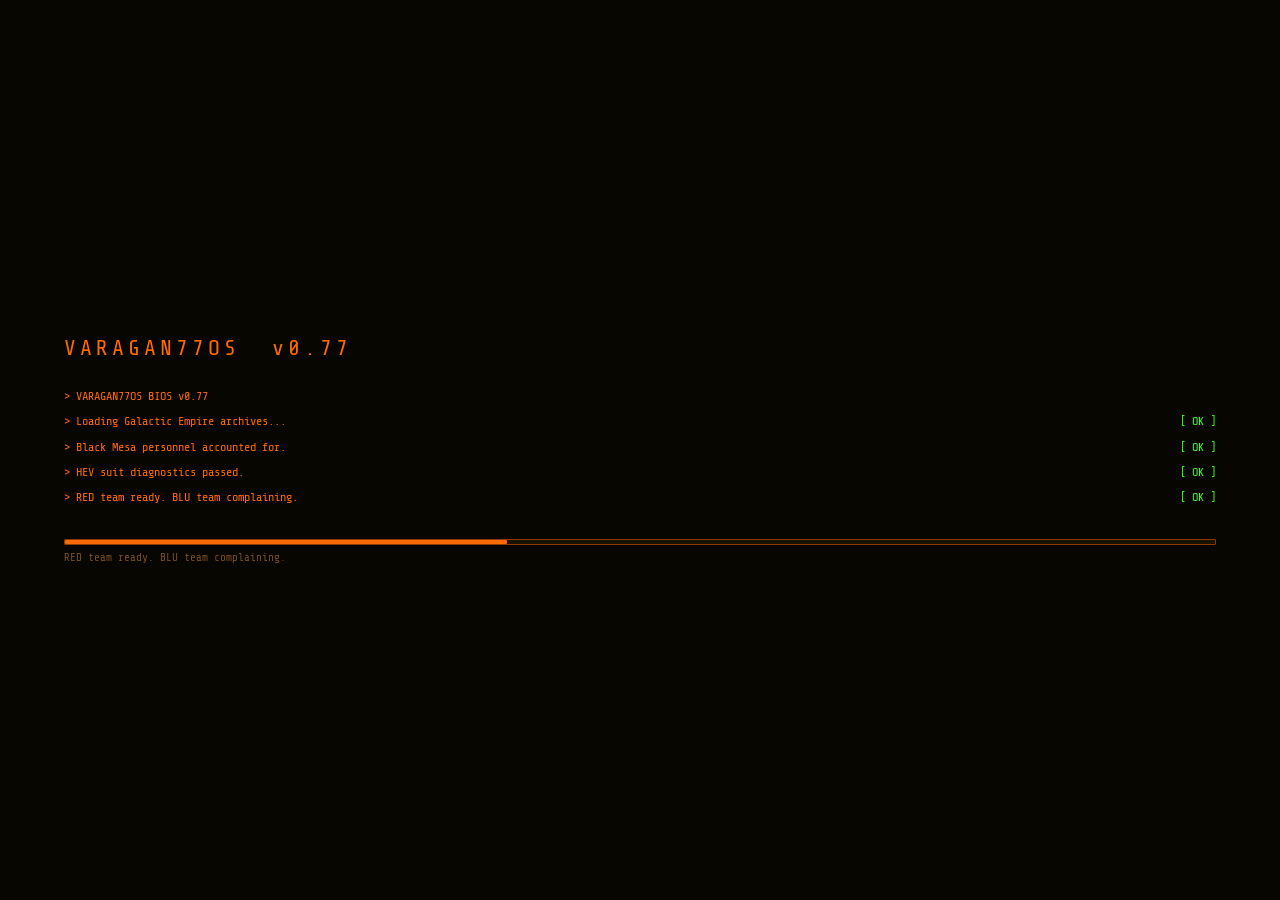
<file: index.html>
<!DOCTYPE html>
<html lang="en">
<head>
  <meta charset="utf-8">
  <meta name="viewport" content="width=device-width, initial-scale=1">
  <title>Varagan77-Portfolio</title>
  <link href="https://fonts.googleapis.com/css2?family=Share+Tech+Mono&display=swap" rel="stylesheet">
  <link
    href="https://fonts.googleapis.com/css2?family=Share+Tech+Mono&display=swap"
    rel="stylesheet"
  >

  <link rel="icon" type="image/svg+xml" href="favicon.png">
</head>
<body>

<!-- 
  ┌───────────────────────────────────────────────────────────────────────┐
  │ CONFIG                                                                │
  └───────────────────────────────────────────────────────────────────────┘
 -->
<script>
const CONFIG = {

/* 
  ┌─────────────────────────────────────────────────────────────────────────────┐
  │ ID                                                                          │
  └─────────────────────────────────────────────────────────────────────────────┘

*/
  name:         'Johannes Willem Kotze',
  alias:        'Varagan77',
  role:         'Student',
  location:     'South Africa',
  github:       'https://github.com/Varagan77',
  githubHandle: 'github.com/Varagan77',
  email:        'johanneswillemkkotze@gmail.com',        
  os_version:   'v0.77',

/* 
  ┌─────────────────────────────────────────────────────────────────────────────┐
  │   ABOUT                                                                     │
  └─────────────────────────────────────────────────────────────────────────────┘
 */
  about: {
    specialty:  'Backend, Systems & App Development',
    aesthetic:  'Retro Freak',
    philosophy: 'If it works, it works / A Fool admires Complexity, a Genuis admires Simplicity'
  },

/* 
  ┌─────────────────────────────────────────────────────────────────────────────┐
  │   SKILLS                                                                    │
  └─────────────────────────────────────────────────────────────────────────────┘
 */
  skills: {
    'BACKEND':         ['C#', 'C++', 'Lua', 'Pyhton', 'SQL'],
    'FRONTEND':        ['HTML', 'CSS', 'JavaScript'],
    'DEVOPS & TOOLS':  ['Git'],
    'SOFT SKILLS':     ['Enjoys Solving Difficult Bugs','Learns by Building','Mentor to others',],
  },

/* 
  ┌─────────────────────────────────────────────────────────────────────────────┐
  │   RESUME/CV                                                                 │
  └─────────────────────────────────────────────────────────────────────────────┘
 */
  resumeUrl: '',
  cvUrl:     '',   
  
/* 
  ┌────────────────────────────────────────────────────────────────────────────┐
  │   WEATHER                                                                  │
  │   weather: {                                                               │
  │     lat:      -26.2041,                                                    │
  │     lon:       28.0473,                                                    │
  │     timezone: 'Africa/Johannesburg',                                       │
  │     city:     'Bloemfontein, ZA',                                          │
  │   },                                                                       │
  │                                                                            │
  └────────────────────────────────────────────────────────────────────────────┘
 */
  
/* 
  ┌─────────────────────────────────────────────────────────────────────────┐
  │  COLOUR PALETTE                                                         │
  └─────────────────────────────────────────────────────────────────────────┘
 */
   colors: {
    accent:      '#ff6a00',          
    accentDim:   '#8a3800',          
    bg:          '#080600',         
    bg2:         '#100c00',        
    bg3:         '#181200',        
    bg4:         '#1f1800',         
    green:       '#39ff14',          
    textMuted:   '#7a5020',         
    winBg:       'rgba(10,7,0,0.97)',
  },

/* 
  ┌─────────────────────────────────────────────────────────────────────────────┐
  │   MATRIX                                                                    │
  └─────────────────────────────────────────────────────────────────────────────┘
 */
  matrix: {
    opacity:    0.20,    
    speed:      200,     
    fontSize:   13,      
    fadeAlpha:  0.014,  
    brightFreq: 0.95,   
    midFreq:    0.78,    
  },

/* 
  ┌─────────────────────────────────────────────────────────────────────────────┐
  │   DONUT                         ((o))                                         │
  └─────────────────────────────────────────────────────────────────────────────┘
 */
  donut: {
    cols:       88,       
    rows:       60,       
    fontSize:   '5px',
    lineHeight: '0.82em',
    opacity:    0.85,
    speedA:     0.005,    
    speedB:     0.0018,   
    chars:      '.:-=+#%@',
  },

/* 
  ┌─────────────────────────────────────────────────────────────────────────────┐
  │   TASKBAR                                                                   │
  └─────────────────────────────────────────────────────────────────────────────┘
 */
  taskbarHeight: '40px',

/* 
  ┌─────────────────────────────────────────────────────────────────────────────┐
  │   PANEL                                                                     │
  └─────────────────────────────────────────────────────────────────────────────┘
 */
  widgetWidth:   '162px',
  widgetFadeOut: 0.50,  

/* 
  ┌─────────────────────────────────────────────────────────────────────────────┐
  │   BOOTER TOOTER                                                             │
  └─────────────────────────────────────────────────────────────────────────────┘
 */
  bootLines: [
  { t: 'VARAGAN77OS BIOS v0.77',                              c: ''    },
  { t: 'Loading Galactic Empire archives...',                c: 'ok'   },
  { t: 'Black Mesa personnel accounted for.',                c: 'ok'   },
  { t: 'HEV suit diagnostics passed.',                       c: 'ok'   },
  { t: 'RED team ready. BLU team complaining.',              c: 'ok'   },
  { t: 'Questioning Mr Anderson',                            c: 'warn' },
  { t: 'Pawnee Parks Department still underfunded.',         c: 'warn' },
  { t: 'Brewing coffee... this may take a while.',           c: 'ok'   },
  { t: 'Calibrating copy-pasting module...',                 c: 'ok'   },
  { t: 'Loading GitHub issues I will definitely fix later.', c: 'warn' },
  { t: 'Initializing orange desktop environment.',           c: 'ok'   },
  { t: 'Spinning donut at nominal velocity.',                c: 'ok'   },
  { t: 'System ready. Welcome, Scroller.',                   c: ''     },
  ],

};
</script>


<style id="dvars"></style>

<style>
* { box-sizing: border-box; margin: 0; padding: 0; }
html, body { width: 100%; height: 100%; overflow: hidden; font-family: var(--font); background: var(--bg); }


#matrix { position: fixed; inset: 0; z-index: 0; pointer-events: none; }


#boot {
  position: fixed; inset: 0; z-index: 999;
  background: var(--bg);
  display: flex; flex-direction: column;
  justify-content: center; padding: 3rem 4rem;
}
#boot-title { color: var(--or); font-size: 22px; margin-bottom: 1.5rem; letter-spacing: 4px; }
#boot-log   { font-size: 12px; line-height: 2.1; max-height: 360px; overflow: hidden; }
.bl         { color: var(--or); opacity: 0; transition: opacity 0.08s; }
.bl.ok   .s { color: var(--green); }
.bl.warn .s { color: #ffaa00; }
.bl .s      { float: right; }
#boot-bar   { height: 6px; background: var(--bg3); border: 1px solid var(--or2); border-radius: 1px; margin-top: 1.8rem; }
#boot-fill  { height: 100%; width: 0; background: var(--or); transition: width 0.35s ease; border-radius: 1px; }
#boot-sub   { font-size: 11px; color: var(--dim); margin-top: 6px; }


#taskbar {
  position: fixed; bottom: 0; left: 0; right: 0;
  height: var(--bar-h); z-index: 500;
  background: rgba(6,4,0,0.98);
  border-top: 1px solid var(--or2);
  display: flex; align-items: center; padding: 0 12px; gap: 8px;
}
#tb-brand {
  font-size: 10px; color: var(--or2); letter-spacing: 0.5px;
  white-space: nowrap; flex-shrink: 0;
  padding-right: 12px; border-right: 1px solid var(--or2); margin-right: 4px;
}
#tb-brand a { color: var(--or2); text-decoration: none; }
#tb-brand a:hover { color: var(--or); }
#tb-open { display: flex; gap: 4px; flex: 1; overflow: hidden; }
.tb-item {
  background: var(--bg4); border: 1px solid var(--or2);
  color: var(--or); font-family: var(--font); font-size: 10px;
  padding: 3px 10px; cursor: pointer; height: 26px;
  white-space: nowrap; display: flex; align-items: center; flex-shrink: 0;
}
.tb-item:hover   { background: rgba(255,106,0,0.08); }
.tb-item.focused { background: rgba(255,106,0,0.14); border-color: var(--or); }
#tb-right { display: flex; align-items: center; gap: 10px; flex-shrink: 0; }
#tb-time  { font-size: 11px; color: var(--or2); }
#tb-date  { font-size: 9px;  color: var(--dim); }

#desktop {
  position: fixed; inset: 0; bottom: var(--bar-h);
  z-index: 1; overflow: hidden;
}


#donut-center {
  position: absolute; top: 50%; left: 50%;
  transform: translate(-50%, -50%);
  pointer-events: none; z-index: 2;
  display: inline-block;
}
#donut-pre {
  display: block;
  white-space: pre;
  letter-spacing: 0.14em;
  color: var(--or);
  opacity: var(--donut-op);
  font-size: var(--donut-fs);
  line-height: var(--donut-lh);
}

#donut-ctrl {
  position: absolute; bottom: 10px; left: 50%;
  transform: translateX(-50%); z-index: 10;
}
#donut-btn {
  background: rgba(6,4,0,0.75); border: 1px solid var(--or2);
  color: var(--or2); font-family: var(--font); font-size: 10px;
  padding: 3px 14px; cursor: pointer; letter-spacing: 1px;
  pointer-events: all; transition: color 0.2s, border-color 0.2s;
}
#donut-btn:hover { border-color: var(--or); color: var(--or); }


#username-banner {
  position: absolute; top: 18px; left: 50%; transform: translateX(-50%);
  z-index: 10; pointer-events: none; white-space: nowrap;
  font-size: 22px; letter-spacing: 8px; text-transform: uppercase;
  color: var(--or);
  text-shadow: 0 0 8px var(--or), 0 0 24px var(--or), 0 0 48px #ff3300;
  animation: banner-glow 2.4s ease-in-out infinite alternate, banner-glitch 6s steps(1) infinite;
}
@keyframes banner-glow {
  from { text-shadow: 0 0 6px var(--or), 0 0 18px var(--or), 0 0 36px #ff3300; opacity: 0.85; }
  to   { text-shadow: 0 0 14px var(--or), 0 0 40px var(--or), 0 0 80px #ff6a00; opacity: 1; }
}
@keyframes banner-glitch {
  0%,90%          { transform: translateX(-50%) skewX(0deg); clip-path: none; }
  91%             { transform: translateX(calc(-50% + 3px)) skewX(-2deg); clip-path: inset(10% 0 80% 0); }
  92%             { transform: translateX(calc(-50% - 3px)) skewX(2deg);  clip-path: inset(60% 0 10% 0); }
  93%             { transform: translateX(-50%) skewX(0deg); clip-path: none; }
  96%             { transform: translateX(calc(-50% + 2px)); clip-path: inset(30% 0 50% 0); color: #fff; }
  97%             { transform: translateX(-50%); clip-path: none; color: var(--or); }
}


#icons {
  position: absolute; top: 16px; left: 16px;
  display: flex; flex-direction: column; gap: 4px; z-index: 5;
}
.icon {
  display: flex; flex-direction: column; align-items: center;
  gap: 5px; cursor: pointer; padding: 8px 10px;
  border: 1px solid transparent; width: 82px; user-select: none;
  transition: border-color 0.15s, background 0.15s;
}
.icon:hover  { border-color: var(--or); background: rgba(255,106,0,0.07); }
.icon:active { background: rgba(255,106,0,0.14); }
.icon .ico   { font-size: 26px; line-height: 1; }
.icon .lbl   { font-size: 9px; color: #ffe8cc; text-align: center; text-shadow: 0 0 8px #000; word-break: break-word; }



   .ico  {                                                                                                             
     width: 26px;                                                                                                     
     height: 26px;                                                                                                    
     margin: 0 auto;                                                                                                  
     background-color: var(--or);                                                                                     
     -webkit-mask-image: var(--icon-url);                                                                             
     mask-image: var(--icon-url);                                                                                     
    -webkit-mask-size: contain;                                                                                      
     mask-size: contain;                                                                                              
     -webkit-mask-repeat: no-repeat;                                                                                  
     mask-repeat: no-repeat;                                                                                          
     -webkit-mask-position: center;                                                                                   
     mask-position: center;                                                                                           
     image-rendering: pixelated;                                                                                      
   }  

   .icon:hover .ico { background-color: var(--green, #39ff14); }                                                      
                                                                                                                      
 




#widgets {
  position: absolute; top: 16px; right: 16px;
  display: flex; flex-direction: column; gap: 12px;
  z-index: 5; width: var(--widget-w);
  opacity: var(--widget-fade);
  transition: opacity 0.45s ease;
}
#widgets:hover { opacity: 1; }
.widget {
  background: rgba(8,5,0,0.92); border: 1px solid var(--or2); padding: 10px 12px;
}
.widget-title {
  font-size: 9px; color: var(--dim); letter-spacing: 2px;
  margin-bottom: 8px; border-bottom: 1px solid var(--bg3); padding-bottom: 4px;
}
#clock-canvas { display: block; margin: 0 auto; }
#weather-main { text-align: center; }
#w-loading    { font-size: 10px; color: var(--dim); }
#w-icon       { font-size: 22px; margin-bottom: 4px; }
#w-temp       { font-size: 28px; color: var(--or); line-height: 1; }
#w-unit       { font-size: 11px; color: var(--dim); }
#w-hi-lo      { font-size: 9px;  color: var(--dim); margin-top: 6px; }
#w-city       { font-size: 9px;  color: var(--or2); margin-top: 2px; }
#sysinfo      { font-size: 10px; color: var(--dim); line-height: 1.9; }

.weather-ico {
  width: 32px;
  height: 32px;
  margin: 0 auto 4px;

  background-color: var(--or);

  -webkit-mask-image: var(--icon-url);
  mask-image: var(--icon-url);

  -webkit-mask-size: contain;
  mask-size: contain;

  -webkit-mask-repeat: no-repeat;
  mask-repeat: no-repeat;

  -webkit-mask-position: center;
  mask-position: center;

  image-rendering: pixelated;
}


.win {
  position: absolute; display: none;
  background: var(--win-bg); border: 1px solid var(--or2);
  z-index: 100; min-width: 320px;
}
.win.show    { display: block; }
.win.focused { border-color: var(--or); }
.win-bar {
  background: var(--or); color: var(--bg);
  padding: 0 0 0 10px; display: flex; align-items: center;
  height: 26px; cursor: move; user-select: none;
  font-size: 11px; font-weight: bold; letter-spacing: 0.5px; font-family: var(--font);
}
.win-bar-btns { margin-left: auto; display: flex; height: 100%; }
.wbtn {
  width: 26px; height: 26px; border: none;
  background: transparent; color: var(--bg);
  font-size: 13px; cursor: pointer; font-family: var(--font);
  display: flex; align-items: center; justify-content: center;
}
.wbtn:hover       { background: rgba(0,0,0,0.2); }
.wbtn.close:hover { background: #c0392b; color: #fff; }
.win-body {
  padding: 14px; font-size: 11px; color: var(--or);
  max-height: 420px; overflow-y: auto; line-height: 1.85;
}
.win-body::-webkit-scrollbar       { width: 5px; }
.win-body::-webkit-scrollbar-track { background: var(--bg2); }
.win-body::-webkit-scrollbar-thumb { background: var(--or2); }


.prompt    { color: var(--green); }
.dim-t     { color: var(--dim); }
.w-section { color: var(--green); font-size: 10px; letter-spacing: 1px; margin: 10px 0 4px; }
.kv        { display: flex; gap: 8px; }
.kv .k     { color: var(--dim); min-width: 82px; }
.kv .v     { color: var(--or); }
.tag {
  display: inline-block; border: 1px solid var(--or2);
  color: var(--dim); font-size: 9px; padding: 1px 7px; margin: 2px 2px 2px 0;
}
.project-card {
  border: 1px solid var(--bg4); padding: 8px 10px; margin-bottom: 7px;
  cursor: pointer; transition: border-color 0.15s, background 0.15s;
}
.project-card:hover { border-color: var(--or); background: rgba(255,106,0,0.05); }
.project-card .pn { color: var(--or); font-size: 11px; }
.project-card .pd { color: var(--dim); font-size: 10px; margin-top: 2px; }
.project-card .pm { font-size: 9px; color: #5a3510; margin-top: 4px; }
a.ol { color: var(--or); text-decoration: none; border-bottom: 1px solid var(--or2); }
a.ol:hover { color: #fff; border-bottom-color: var(--or); }
.ldot::after { content: '...'; animation: ld 1.2s infinite steps(1); }
@keyframes ld { 0%{content:'.'} 33%{content:'..'} 66%{content:'...'} }
.resize-br {
  position: absolute; bottom: 0; right: 0; width: 14px; height: 14px;
  cursor: se-resize; border-right: 2px solid var(--or2); border-bottom: 2px solid var(--or2);
}
.before-after {
  position: relative;
  width: 270px;
  height: 270px;
  margin: 0 auto 14px;
  overflow: hidden;
  border: 1px solid var(--or2);
  border-radius: 50%;
}

.ba-after,
.ba-before img {
  position: absolute;
  inset: 0;
  width: 100%;
  height: 100%;
  object-fit: cover;
}

.ba-before {
  position: absolute;
  inset: 0;
  width: 50%;
  overflow: hidden;
}

.ba-before img {
  width: 270px;
  max-width: none;
}

.ba-slider {
  position: absolute;
  inset: 0;
  width: 100%;
  height: 100%;
  margin: 0;
  opacity: 0;
  cursor: ew-resize;
  z-index: 5;
}

.ba-line {
  position: absolute;
  top: 0;
  bottom: 0;
  left: 50%;
  width: 2px;
  background: var(--or);
  box-shadow: 0 0 8px var(--or);
  pointer-events: none;
  z-index: 4;
}
</style>


<canvas id="matrix"></canvas>


<div id="boot">
  <div id="boot-title">VARAGAN77OS &nbsp;<span id="boot-ver"></span></div>
  <div id="boot-log"></div>
  <div id="boot-bar"><div id="boot-fill"></div></div>
  <div id="boot-sub">Initialising...</div>
</div>


<div id="desktop" style="display:none;">


  <div id="username-banner"><span id="username-text"></span></div>


  <div id="donut-center">
    <pre id="donut-pre"></pre>
  </div>
  <div id="donut-ctrl">
    <button id="donut-btn">⏸ PAUSE</button>
  </div>

  
  <div id="icons">
  <div class="icon" onclick="openWin('w-about')">
    <div class="ico" style="--icon-url: url('https://unpkg.com/pixelarticons@latest/svg/user.svg')"></div>
    <div class="lbl">about.exe</div>
  </div>
  <div class="icon" onclick="openWin('w-projects'); loadProjects()">
    <div class="ico" style="--icon-url: url('https://unpkg.com/pixelarticons@latest/svg/folder.svg')"></div>
    <div class="lbl">projects.exe</div>
  </div>
  <div class="icon" onclick="openWin('w-skills')">
    <div class="ico" style="--icon-url: url('https://unpkg.com/pixelarticons@latest/svg/sword.svg')"></div>
    <div class="lbl">skills.exe</div>
  </div>
  <div class="icon" onclick="openWin('w-resume')">
    <div class="ico" style="--icon-url: url('https://unpkg.com/pixelarticons@latest/svg/file.svg')"></div>
    <div class="lbl">resume.exe</div>
  </div>
  <div class="icon" onclick="openWin('w-contact')">
    <div class="ico" style="--icon-url: url('https://unpkg.com/pixelarticons@latest/svg/rss.svg')"></div>
    <div class="lbl">contact.exe</div>
  </div>
</div>

  

  <div id="widgets">
    <div class="widget">
      <div class="widget-title">SYS_CLOCK</div>
      <canvas id="clock-canvas" width="138" height="138"></canvas>
    </div>
    <div class="widget">
      <div class="widget-title">WEATHER</div>
      <div id="weather-main">
        <div id="w-loading" class="ldot">Fetching</div>
      </div>
    </div>
    <div class="widget">
      <div class="widget-title">SYS_INFO</div>
      <div id="sysinfo">
        THEME:&nbsp;&nbsp;ORANGE_WM 2.1<br>
        UP:&nbsp;&nbsp;<span id="si-up">00:00:00</span>
      </div>
    </div>
  </div>

  <div class="win" id="w-about" style="top:60px;left:110px;width:380px;">
    <div class="win-bar" onmousedown="dragStart(event,'w-about')">
      <span>about.exe</span>
      <div class="win-bar-btns">
        <button class="wbtn" onclick="minimiseWin('w-about')">─</button>
        <button class="wbtn close" onclick="closeWin('w-about')">✕</button>
      </div>
    </div>
    <div class="win-body" id="wb-about"></div>
    <div class="resize-br" onmousedown="resizeStart(event,'w-about')"></div>
  </div>


  <div class="win" id="w-projects" style="top:50px;left:200px;width:440px;">
    <div class="win-bar" onmousedown="dragStart(event,'w-projects')">
      <span>live_projects.exe</span>
      <div class="win-bar-btns">
        <button class="wbtn" onclick="minimiseWin('w-projects')">─</button>
        <button class="wbtn close" onclick="closeWin('w-projects')">✕</button>
      </div>
    </div>
    <div class="win-body">
      <div><span class="prompt">C:\<span class="j-alias"></span>&gt;</span> projects.exe --fetch-github</div><br>
      <div id="projects-content"><span class="ldot">Connecting to GitHub</span></div>
    </div>
    <div class="resize-br" onmousedown="resizeStart(event,'w-projects')"></div>
  </div>

 
  <div class="win" id="w-skills" style="top:80px;left:160px;width:360px;">
    <div class="win-bar" onmousedown="dragStart(event,'w-skills')">
      <span>skills.exe</span>
      <div class="win-bar-btns">
        <button class="wbtn" onclick="minimiseWin('w-skills')">─</button>
        <button class="wbtn close" onclick="closeWin('w-skills')">✕</button>
      </div>
    </div>
    <div class="win-body" id="wb-skills"></div>
    <div class="resize-br" onmousedown="resizeStart(event,'w-skills')"></div>
  </div>

  
  <div class="win" id="w-resume" style="top:70px;left:180px;width:400px;">
    <div class="win-bar" onmousedown="dragStart(event,'w-resume')">
      <span>resume.exe</span>
      <div class="win-bar-btns">
        <button class="wbtn" onclick="minimiseWin('w-resume')">─</button>
        <button class="wbtn close" onclick="closeWin('w-resume')">✕</button>
      </div>
    </div>
    <div class="win-body" id="wb-resume"></div>
    <div class="resize-br" onmousedown="resizeStart(event,'w-resume')"></div>
  </div>

  
  <div class="win" id="w-contact" style="top:90px;left:170px;width:360px;">
    <div class="win-bar" onmousedown="dragStart(event,'w-contact')">
      <span>contact.exe</span>
      <div class="win-bar-btns">
        <button class="wbtn" onclick="minimiseWin('w-contact')">─</button>
        <button class="wbtn close" onclick="closeWin('w-contact')">✕</button>
      </div>
    </div>
    <div class="win-body" id="wb-contact"></div>
    <div class="resize-br" onmousedown="resizeStart(event,'w-contact')"></div>
  </div>

</div>


<div id="taskbar">
  <div id="tb-brand">
    created by <a id="tb-ghlink" href="" target="_blank"></a>All Rights Reserved.
  </div>
  <div id="tb-open"></div>
  <div id="tb-right">
    <div>
      <div id="tb-time">--:--:--</div>
      <div id="tb-date"></div>
    </div>
  </div>
</div>


<script>

(function init() {
  const c = CONFIG.colors;
  document.getElementById('dvars').textContent = `
    :root {
      --or:         ${c.accent};
      --or2:        ${c.accentDim};
      --bg:         ${c.bg};
      --bg2:        ${c.bg2};
      --bg3:        ${c.bg3};
      --bg4:        ${c.bg4};
      --green:      ${c.green};
      --dim:        ${c.textMuted};
      --win-bg:     ${c.winBg};
      --bar-h:      ${CONFIG.taskbarHeight};
      --widget-w:   ${CONFIG.widgetWidth};
      --widget-fade:${CONFIG.widgetFadeOut};
      --donut-fs:   ${CONFIG.donut.fontSize};
      --donut-lh:   ${CONFIG.donut.lineHeight};
      --donut-op:   ${CONFIG.donut.opacity};
      --font: 'Share Tech Mono','Courier New',monospace;
    }
  `;

  document.querySelectorAll('.j-alias').forEach(el => el.textContent = CONFIG.alias);
  document.getElementById('boot-ver').textContent = CONFIG.os_version;
  document.getElementById('username-text').textContent = CONFIG.alias;
  document.getElementById('tb-ghlink').href        = CONFIG.github;
  document.getElementById('tb-ghlink').textContent = CONFIG.githubHandle;


  buildAbout(); buildSkills(); buildResume(); buildContact();setupBeforeAfter();
})();


function buildAbout() {
  const a = CONFIG.about;
  document.getElementById('wb-about').innerHTML = `
    <div><span class="prompt">C:\\${CONFIG.alias}&gt;</span> about.exe</div><br>
    
    <div class="before-after">
  <img src="b4.jpeg" alt="Before" class="ba-after">

  <div class="ba-before">
    <img src="after.jpeg" alt="After">
  </div>

  <input
    type="range"
    min="0"
    max="100"
    value="50"
    class="ba-slider"
    aria-label="Before and after comparison"
  >

  <div class="ba-line"></div>
</div>


    <div class="kv"><span class="k">name:</span><span class="v">${CONFIG.name}</span></div>
    <div class="kv"><span class="k">alias:</span><span class="v">${CONFIG.alias}</span></div>
    <div class="kv"><span class="k">role:</span><span class="v">${CONFIG.role}</span></div>
    <div class="kv"><span class="k">location:</span><span class="v">${CONFIG.location}</span></div>
    <br>
    <div class="w-section">&gt; SYSTEM.INFO</div>
    <div class="kv"><span class="k">specialty:</span><span class="v">${a.specialty}</span></div>
    <div class="kv"><span class="k">aesthetic:</span><span class="v">${a.aesthetic}</span></div>
    <div class="kv"><span class="k">philosophy:</span><span class="v">${a.philosophy}</span></div>
    <br>
    <div class="w-section">&gt; LINKS</div>
    <div>&rarr; <a class="ol" href="${CONFIG.github}" target="_blank">${CONFIG.githubHandle}</a></div>
    <br>
    <div class="dim-t">[process exited with code 0]</div>




    
  `;
}

function setupBeforeAfter() {
  const slider = document.querySelector('.ba-slider');
  const before = document.querySelector('.ba-before');
  const line   = document.querySelector('.ba-line');

  if (!slider || !before || !line) return;

  function updateSlider() {
    const value = slider.value;

    before.style.width = `${value}%`;
    line.style.left = `${value}%`;
  }

  slider.addEventListener('input', updateSlider);

  // Set initial position
  updateSlider();
}

function buildSkills() {
  let html = `<div><span class="prompt">C:\\${CONFIG.alias}&gt;</span> skills.exe --list</div><br>`;
  for (const [sec, tags] of Object.entries(CONFIG.skills)) {
    html += `<div class="w-section">&gt; ${sec}</div>`;
    html += tags.map(t => `<span class="tag">${t}</span>`).join('');
    html += '<br>';
  }
  html += `<br><div class="dim-t">[LOAD FROM Ego.db]</div>`;
  document.getElementById('wb-skills').innerHTML = html;
}

function buildResume() {
  function card(url, filename, desc) {
    return url
      ? `<div class="project-card" onclick="window.open('${url}','_blank')">
           <div class="pn">📄 ${filename}</div>
           <div class="pd">${desc}</div>
           <div class="pm">&rarr; click to download</div>
         </div>`
      : `<div class="project-card" style="cursor:default;opacity:0.5;">
           <div class="pn" style="color:var(--dim)">📄 ${filename}</div>
           <div class="pd">Set CONFIG.resumeUrl / CONFIG.cvUrl to enable</div>
         </div>`;
  }
  document.getElementById('wb-resume').innerHTML = `
    <div><span class="prompt">C:\\${CONFIG.alias}&gt;</span> resume.exe</div><br>
    <div class="w-section">&gt; DOCUMENTS</div>
    ${card(CONFIG.resumeUrl, `Resume_${CONFIG.alias}.pdf`, '1-page resume — ATS keyword optimised')}
    ${card(CONFIG.cvUrl,     `CV_${CONFIG.alias}.pdf`,     'Full CV — projects, contributions & detail')}
    <div class="w-section">&gt; ATS.NOTE</div>
    <div class="dim-t"></div>
    <div class="dim-t"></div>
  `;
}

function buildContact() {
  document.getElementById('wb-contact').innerHTML = `
    <div><span class="prompt">C:\\${CONFIG.alias}&gt;</span> contact.exe</div><br>
    <div class="kv"><span class="k">GitHub:</span><span class="v"><a class="ol" href="${CONFIG.github}" target="_blank">${CONFIG.githubHandle}</a></span></div>
    <div class="kv"><span class="k">Email:</span><span class="v"><a class="ol" href="mailto:${CONFIG.email}">${CONFIG.email}</a></span></div>
    <br>
    <div class="dim-t">Available for backend roles &amp; collabs.</div>
    <div class="dim-t">Response time: &lt; 24h</div>
  `;
}


async function runBoot() {
  const log  = document.getElementById('boot-log');
  const fill = document.getElementById('boot-fill');
  const sub  = document.getElementById('boot-sub');
  for (let i = 0; i < CONFIG.bootLines.length; i++) {
    const {t, c} = CONFIG.bootLines[i];
    const d = document.createElement('div');
    d.className = 'bl ' + c;
    const badge = c === 'ok' ? '[  OK  ]' : c === 'warn' ? '[ WARN ]' : '';
    d.innerHTML = `&gt; ${t}${badge ? `<span class="s">${badge}</span>` : ''}`;
    log.appendChild(d);
    requestAnimationFrame(() => d.style.opacity = '1');
    fill.style.width = ((i + 1) / CONFIG.bootLines.length * 100) + '%';
    sub.textContent = t;
    await sleep(155 + Math.random() * 125);
  }
  await sleep(500);
  document.getElementById('boot').style.display = 'none';
  document.getElementById('desktop').style.display = 'block';
  startAll();
}
const sleep = ms => new Promise(r => setTimeout(r, ms));


function startMatrix() {
  const canvas = document.getElementById('matrix');
  const ctx    = canvas.getContext('2d');
  const cfg    = CONFIG.matrix;
  canvas.style.opacity = cfg.opacity;

  function resize() { canvas.width = window.innerWidth; canvas.height = window.innerHeight; }
  resize();
  window.addEventListener('resize', resize);

  const colW = cfg.fontSize + 2;
  let drops  = [];
  const initDrops = () => {
    drops = Array.from({ length: Math.floor(canvas.width / colW) }, () => Math.random() * -60);
  };
  initDrops();
  window.addEventListener('resize', initDrops);

  const chars = 'アイウエオカキクケコサシスセソタチツテトナニヌネノABCDEFGHIJKLMNOPQRSTUVWXYZ0123456789';

  setInterval(() => {
    ctx.fillStyle = `rgba(8,6,0,${cfg.fadeAlpha})`;
    ctx.fillRect(0, 0, canvas.width, canvas.height);
    ctx.font = `${cfg.fontSize}px monospace`;
    for (let i = 0; i < drops.length; i++) {
      const r = Math.random();
      ctx.fillStyle = r > cfg.brightFreq ? '#ffffff'
                    : r > cfg.midFreq    ? '#ff8c00'
                    :                      CONFIG.colors.accent;
      ctx.fillText(chars[Math.floor(Math.random() * chars.length)], i * colW, drops[i] * cfg.fontSize);
      if (drops[i] * cfg.fontSize > canvas.height && Math.random() > 0.975) drops[i] = 0;
      drops[i]++;
    }
  }, cfg.speed);
}


function drawClock() {
  const c = document.getElementById('clock-canvas');
  const ctx = c.getContext('2d');
  const W = c.width, H = c.height, cx = W/2, cy = H/2, r = W/2 - 8;
  const now = new Date();
  const hr = now.getHours() % 12, mn = now.getMinutes(), sc = now.getSeconds();

  ctx.clearRect(0, 0, W, H);
  
  ctx.beginPath(); ctx.arc(cx, cy, r, 0, Math.PI*2);
  ctx.fillStyle = 'rgba(10,7,0,0.96)'; ctx.fill();
  ctx.strokeStyle = CONFIG.colors.accentDim; ctx.lineWidth = 1.5; ctx.stroke();
  
  for (let i = 0; i < 12; i++) {
    const a = (i/12)*Math.PI*2, major = i%3===0;
    ctx.beginPath();
    ctx.moveTo(cx+Math.cos(a)*(major ? r-14 : r-8), cy+Math.sin(a)*(major ? r-14 : r-8));
    ctx.lineTo(cx+Math.cos(a)*(r-3), cy+Math.sin(a)*(r-3));
    ctx.strokeStyle = major ? CONFIG.colors.accent : '#3a1800';
    ctx.lineWidth = major ? 2 : 1; ctx.stroke();
  }
  
  const hand = (angle, len, w, col) => {
    ctx.beginPath(); ctx.moveTo(cx, cy);
    ctx.lineTo(cx+Math.cos(angle)*len, cy+Math.sin(angle)*len);
    ctx.strokeStyle = col; ctx.lineWidth = w; ctx.lineCap = 'round'; ctx.stroke();
  };
  hand(((hr+mn/60)/12)*Math.PI*2-Math.PI/2, r*0.52, 2.5, CONFIG.colors.accent);
  hand(((mn+sc/60)/60)*Math.PI*2-Math.PI/2, r*0.72, 1.8, '#ff8c00');
  hand((sc/60)*Math.PI*2-Math.PI/2,         r*0.83, 1,   CONFIG.colors.green);
  ctx.beginPath(); ctx.arc(cx, cy, 4, 0, Math.PI*2);
  ctx.fillStyle = CONFIG.colors.accent; ctx.fill();
}


const bootTime = Date.now();
function startClock() {
  const tick = () => {
    const now = new Date();
    document.getElementById('tb-time').textContent = now.toLocaleTimeString('en-GB');
    document.getElementById('tb-date').textContent = now.toLocaleDateString('en-GB', {weekday:'short',day:'2-digit',month:'short'});
    const up = Math.floor((Date.now()-bootTime)/1000);
    const p  = n => String(n).padStart(2,'0');
    document.getElementById('si-up').textContent = `${p(Math.floor(up/3600))}:${p(Math.floor((up%3600)/60))}:${p(up%60)}`;
    drawClock();
  };
  tick(); setInterval(tick, 1000);
}

const WX_ICON_BASE = 'https://unpkg.com/pixelarticons@latest/svg/';
const WX_ICONS = {
  '0':  'sun.svg',
  '1':  'cloud-sun.svg',
  '2':  'cloud-sun.svg',
  '3':  'cloud.svg',
  '45': 'cloud.svg',
  '48': 'cloud.svg',
  '51': 'rain-2.svg',
  '61': 'rain-2.svg',
  '71': 'rain-2.svg',
  '80': 'rain-2.svg',
  '95': 'cloud-thunder-rain.svg',
  '99': 'cloud-thunder-rain.svg'
};

async function resolveLocation() {
  if (navigator.geolocation) {
    try {
      const pos = await new Promise((resolve, reject) => {
        navigator.geolocation.getCurrentPosition(resolve, reject, {
          timeout: 5000,
          maximumAge: 600000
        });
      });
      return {
        real: true,
        lat: pos.coords.latitude,
        lon: pos.coords.longitude,
        timezone: Intl.DateTimeFormat().resolvedOptions().timeZone,
      };
    } catch (e) {
      return { real: false };
    }
  }
  return { real: false };
}

async function reverseGeocode(lat, lon) {
  try {
    const res = await fetch(`https://nominatim.openstreetmap.org/reverse?lat=${lat}&lon=${lon}&format=json`);
    const d = await res.json();
    return d.address.city || d.address.town || d.address.village || 'Your location';
  } catch (e) {
    return 'Your location';
  }
}

async function loadWeather() {
  const loc = await resolveLocation();

  if (!loc.real) {
    const fake = getCosmicFallbackWeather();
    document.getElementById('weather-main').innerHTML = `
      <div id="w-icon">${fake.icon}</div>
      <div id="w-temp">${fake.temp}<span id="w-unit">°C</span></div>
      <div id="w-hi-lo">H:${fake.hi}° / L:${fake.lo}°</div>
      <div id="w-city">${fake.city}</div>
    `;
    return;
  }

  const city = await reverseGeocode(loc.lat, loc.lon);
  try {
    const res = await fetch(`https://api.open-meteo.com/v1/forecast?latitude=${loc.lat}&longitude=${loc.lon}&current=temperature_2m,weathercode&daily=temperature_2m_max,temperature_2m_min&timezone=${loc.timezone}&forecast_days=1`);
    const d = await res.json();
    const temp = Math.round(d.current.temperature_2m);
    const code = String(d.current.weathercode);
    const hi = Math.round(d.daily.temperature_2m_max[0]);
    const lo = Math.round(d.daily.temperature_2m_min[0]);
    document.getElementById('weather-main').innerHTML = `
     <div id="w-icon">
    <div
      class="weather-ico"
      style="--icon-url: url('${WX_ICON_BASE}${WX_ICONS[code] || 'cloud.svg'}')">
    </div>
  </div>
  <div id="w-temp">${temp}<span id="w-unit">°C</span></div>
  <div id="w-hi-lo">H:${hi}° / L:${lo}°</div>
  <div id="w-city">${city}</div>
    `;
  } catch(e) {
    const fake = getCosmicFallbackWeather();
    document.getElementById('weather-main').innerHTML = `
      <div id="w-icon">${fake.icon}</div>
      <div id="w-temp">${fake.temp}<span id="w-unit">°C</span></div>
      <div id="w-hi-lo">H:${fake.hi}° / L:${fake.lo}°</div>
      <div id="w-city">${fake.city}</div>
    `;
  }
}

const COSMIC_FALLBACK_PLANETS = [
  { name: 'Kepler-442b', tempRange: [-40, 15] },
  { name: 'Proxima Centauri b', tempRange: [-90, 30] },
  { name: 'TRAPPIST-1e', tempRange: [-60, 20] },
  { name: 'Gliese 581g', tempRange: [-30, 40] },
  { name: 'HD 40307g', tempRange: [-70, 10] },
  { name: 'Mars', tempRange: [-125, -20] },
  { name: 'Titan', tempRange: [-180, -170] },
  { name: 'Kepler-186f', tempRange: [-85, 5] },
];

function randomBetween(min, max) {
  return Math.random() * (max - min) + min;
}

function getCosmicFallbackWeather() {
  const planet = COSMIC_FALLBACK_PLANETS[Math.floor(Math.random() * COSMIC_FALLBACK_PLANETS.length)];
  const lat = randomBetween(-90, 90);
  const lon = randomBetween(-180, 180);
  const temp = Math.round(randomBetween(planet.tempRange[0], planet.tempRange[1]));
  const hi = temp + Math.round(randomBetween(1, 5));
  const lo = temp - Math.round(randomBetween(1, 5));
  const icons = ['☀️','🌤','⛅','☁️','🌫','🌦','🌧','🌨','⛈','🌌','☄️'];
  const icon = icons[Math.floor(Math.random() * icons.length)];
  return {
    city: `${planet.name} (${lat.toFixed(2)}°, ${lon.toFixed(2)}°)`,
    icon, temp, hi, lo
  };
}

(function setupDonut() {
  const cfg = CONFIG.donut;
  const R1=1, R2=2, K2=5, SW=cfg.cols, SH=cfg.rows;
  const K1  = SW*K2*2/(8*(R1+R2));  
  const CHR = cfg.chars;
  let dA=1.57, dB=0, playing=true, raf;

  function renderDonut(A, B) {
    const ca=Math.cos(A),sa=Math.sin(A),cb=Math.cos(B),sb=Math.sin(B);
    const out=new Array(SW*SH).fill(' ');
    const zb =new Array(SW*SH).fill(0);
    for(let t=0; t<6.2832; t+=0.07){
      const ct=Math.cos(t), st=Math.sin(t);
      const cx=R2+R1*ct, cy=R1*st;
      for(let p=0; p<6.2832; p+=0.02){
        const cp=Math.cos(p), sp=Math.sin(p);
        const x = cx*(cb*cp+sa*sb*sp) - cy*ca*sb;
        const y = cx*(sb*cp-sa*cb*sp) + cy*ca*cb;
        const z = cx*ca*sp + cy*sa + K2;
        const zi = 1/z;
        const xp = ((0.5*SW + K1*zi*x)|0);
        const yp = ((0.5*SH - K1*zi*y)|0);
        if(xp<0||xp>=SW||yp<0||yp>=SH) continue;
        const idx = SW*yp+xp;
        const lum = 0.707*(cp*ct*sb - ca*ct*sp - sa*st + cb*(ca*st - ct*sa*sp));
        if(lum<0||zi<=zb[idx]) continue;
        zb[idx]=zi; out[idx]=CHR[(lum*CHR.length)|0];
      }
    }
    let s='';
    for(let row=0; row<SH; row++) s += out.slice(row*SW,(row+1)*SW).join('')+'\n';
    return s;
  }

  const pre = document.getElementById('donut-pre');
  function frame() {
    pre.textContent = renderDonut(dA, dB);
    dA += cfg.speedA; dB += cfg.speedB;
    if(playing) raf = requestAnimationFrame(frame);
  }

  document.getElementById('donut-btn').addEventListener('click', () => {
    playing = !playing;
    document.getElementById('donut-btn').textContent = playing ? '⏸ PAUSE' : '▶ RESUME';
    if(playing) frame(); else cancelAnimationFrame(raf);
  });

  window._donutStart = frame;  
})();


let projectsLoaded = false;
async function loadProjects() {
  if (projectsLoaded) return;
  const el = document.getElementById('projects-content');
  try {
    const res = await fetch(`https://api.github.com/users/${CONFIG.alias}/repos?sort=updated&per_page=12`);
    const repos = await res.json();
    if (!Array.isArray(repos)||!repos.length){
      el.innerHTML='<span class="dim-t">No public repos found.</span>'; return;
    }
    projectsLoaded = true;
    el.innerHTML = repos.map(r=>`
      <div class="project-card" onclick="window.open('${r.html_url}','_blank')">
        <div class="pn">📂 ${r.name}</div>
        <div class="pd">${r.description||'<span class="dim-t">No description</span>'}</div>
        <div class="pm">${r.language?`[${r.language}]`:''} ★${r.stargazers_count} · ${new Date(r.updated_at).toLocaleDateString('en-GB')}</div>
      </div>
    `).join('');
  } catch(e){
    el.innerHTML='<span class="dim-t">GitHub API error. Check connection.</span>';
  }
}


let zTop=200;
const minimised={};

function openWin(id) {
  const w=document.getElementById(id);
  if(minimised[id]){w.style.display='block';minimised[id]=false;}
  w.classList.add('show'); focusWin(id); updateTaskbar();
}
function closeWin(id) {
  document.getElementById(id).classList.remove('show'); updateTaskbar();
}
function minimiseWin(id) {
  const w=document.getElementById(id);
  w.style.display='none'; minimised[id]=true; updateTaskbar();
}
function focusWin(id) {
  document.querySelectorAll('.win').forEach(w=>w.classList.remove('focused'));
  const w=document.getElementById(id);
  w.classList.add('focused'); w.style.zIndex=++zTop;
}
function updateTaskbar() {
  const tb=document.getElementById('tb-open');
  tb.innerHTML='';
  document.querySelectorAll('.win').forEach(w=>{
    if(!w.classList.contains('show')&&!minimised[w.id]) return;
    const label=w.querySelector('.win-bar span');
    const btn=document.createElement('div');
    btn.className='tb-item'+(w.classList.contains('focused')?' focused':'');
    btn.textContent=label?label.textContent.slice(0,28):w.id;
    btn.onclick=()=>{
      if(minimised[w.id]) openWin(w.id); else focusWin(w.id);
      updateTaskbar();
    };
    tb.appendChild(btn);
  });
}


let drag=null,dragOX,dragOY;
function dragStart(e,id){
  drag=document.getElementById(id);
  const r=drag.getBoundingClientRect();
  dragOX=e.clientX-r.left; dragOY=e.clientY-r.top;
  focusWin(id); updateTaskbar(); e.preventDefault();
}
document.addEventListener('mousemove',e=>{
  if(!drag) return;
  drag.style.left=Math.max(0,e.clientX-dragOX)+'px';
  drag.style.top =Math.max(0,e.clientY-dragOY)+'px';
  drag.style.right='auto'; drag.style.bottom='auto';
});
document.addEventListener('mouseup',()=>drag=null);


let rsEl=null,rsX,rsY,rsW,rsH;
function resizeStart(e,id){
  rsEl=document.getElementById(id);
  rsX=e.clientX; rsY=e.clientY; rsW=rsEl.offsetWidth; rsH=rsEl.offsetHeight;
  e.preventDefault(); e.stopPropagation();
}
document.addEventListener('mousemove',e=>{
  if(!rsEl) return;
  rsEl.style.width=Math.max(260,rsW+(e.clientX-rsX))+'px';
  const nh=Math.max(140,rsH+(e.clientY-rsY));
  rsEl.style.maxHeight=nh+'px';
  const body=rsEl.querySelector('.win-body');
  if(body) body.style.maxHeight=(nh-30)+'px';
});
document.addEventListener('mouseup',()=>rsEl=null);


document.getElementById('desktop').addEventListener('mousedown',e=>{
  if(e.target.id==='desktop'){
    document.querySelectorAll('.win').forEach(w=>w.classList.remove('focused'));
    updateTaskbar();
  }
});


function startAll(){
  startMatrix();
  startClock();
  loadWeather();
  window._donutStart();
}

runBoot();
</script>
</body>
</html>
</file>
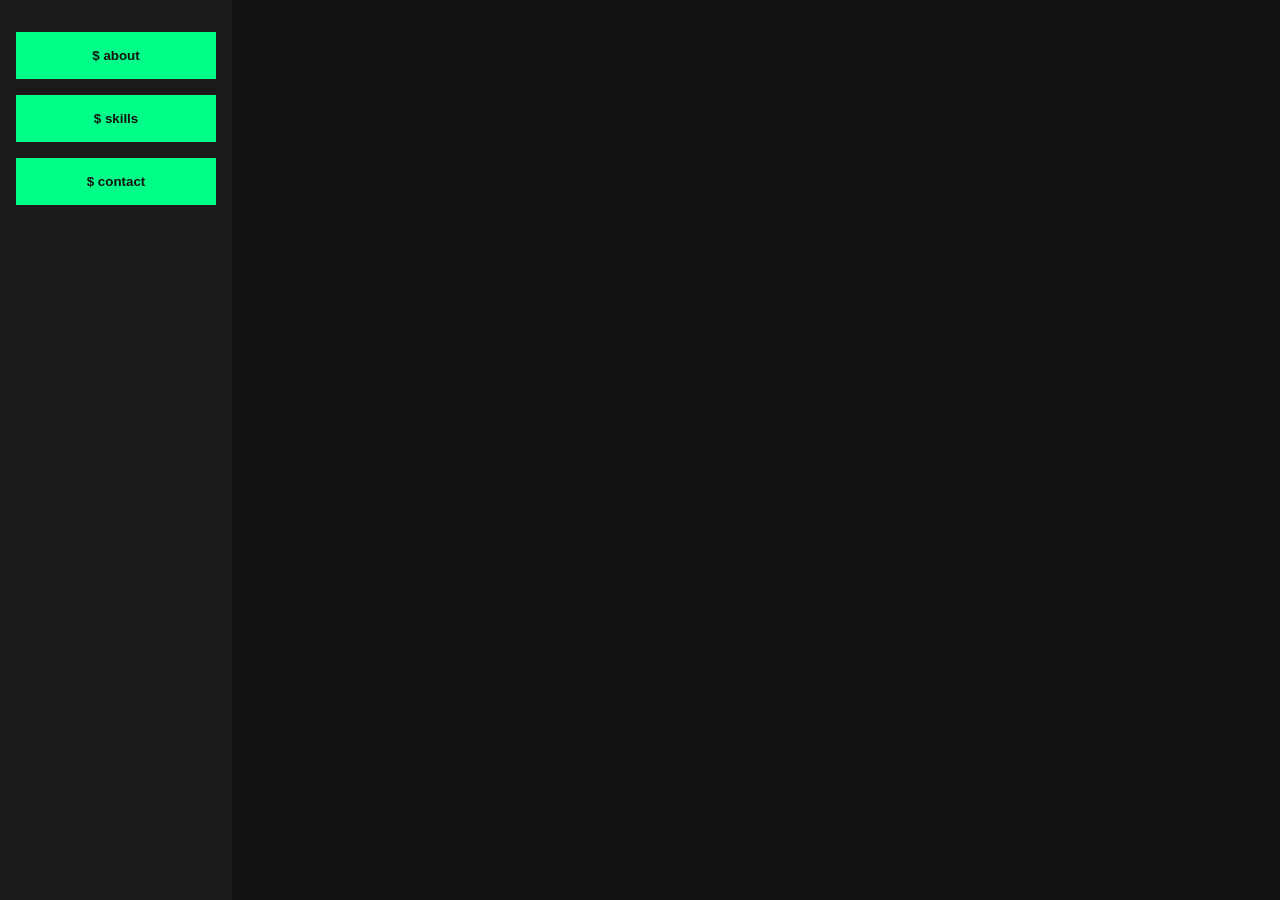
<file: modal.html>
<!DOCTYPE html>
<html lang="en">
<head>
  <meta charset="UTF-8">
  <title>Morphing Terminal Modal</title>
  <style>
    body {
      margin: 0;
      background: #121212;
      font-family: monospace;
      height: 100vh;
      display: flex;
      color: #00ff88;
      overflow: hidden;
    }

    .sidebar {
      width: 200px;
      background: #1a1a1a;
      padding: 2rem 1rem;
      display: flex;
      flex-direction: column;
      gap: 1rem;
    }

    .morph-btn {
      padding: 1rem;
      background: #00ff88;
      color: #121212;
      border: none;
      cursor: pointer;
      font-weight: bold;
      transition: transform 0.3s ease;
      position: relative;
      z-index: 1;
    }

    .modal {
      position: fixed;
      background: #1e1e1e;
      border: 2px solid #00ff88;
      box-shadow: 0 0 20px #00ff88;
      padding: 1rem 2rem;
      overflow: auto;
      opacity: 0;
      transform: scale(0);
      transition: all 0.4s ease;
      z-index: 10;
    }

    .modal.show {
      opacity: 1;
      transform: scale(1);
    }

    #terminal {
      white-space: pre-wrap;
    }

    .close-btn {
      position: absolute;
      top: 8px;
      right: 12px;
      background: transparent;
      border: none;
      color: #00ff88;
      font-size: 1.2rem;
      cursor: pointer;
    }
  </style>
</head>
<body>

  <div class="sidebar">
    <button class="morph-btn" data-content="about">$ about</button>
    <button class="morph-btn" data-content="skills">$ skills</button>
    <button class="morph-btn" data-content="contact">$ contact</button>
  </div>

  <div class="modal" id="modal">
    <button class="close-btn" id="closeBtn">×</button>
    <div id="terminal"></div>
  </div>

  <script>
    const buttons = document.querySelectorAll('.morph-btn');
    const modal = document.getElementById('modal');
    const terminal = document.getElementById('terminal');
    const closeBtn = document.getElementById('closeBtn');

    const contents = {
      about: [
        "$ whoami",
        "I'm a creative web developer who loves clean UI and weird ideas."
      ],
      skills: [
        "$ skills",
        "JavaScript, CSS, HTML, Python, and terminal aesthetics 😎"
      ],
      contact: [
        "$ contact",
        "Email: dev@example.com",
        "GitHub: @terminaldev"
      ]
    };

    let animating = false;
    let lastButton = null;

    buttons.forEach(btn => {
      btn.addEventListener('click', () => {
        if (animating) return;
        animating = true;

        lastButton = btn;
        modal.dataset.fromBtn = btn.dataset.content;

        const rect = btn.getBoundingClientRect();

        modal.style.transition = 'none';
        modal.style.top = `${rect.top}px`;
        modal.style.left = `${rect.left}px`;
        modal.style.width = `${rect.width}px`;
        modal.style.height = `${rect.height}px`;
        modal.style.opacity = '1';
        modal.style.transform = 'scale(1)';
        modal.classList.add('show');

        setTimeout(() => {
          modal.style.transition = 'all 0.4s ease';
          modal.style.top = '50%';
          modal.style.left = '50%';
          modal.style.width = '600px';
          modal.style.height = '300px';
          modal.style.transform = 'translate(-50%, -50%) scale(1)';
        }, 10);

        setTimeout(() => {
          terminal.textContent = '';
          const contentKey = btn.dataset.content;
          const lines = contents[contentKey] || ["$ unknown", "No data"];
          typeLines(lines);
          animating = false;
        }, 500);
      });
    });

    function typeLine(line, callback) {
      let i = 0;
      const interval = setInterval(() => {
        terminal.textContent += line.charAt(i);
        i++;
        if (i >= line.length) {
          clearInterval(interval);
          terminal.textContent += "\n";
          setTimeout(callback, 200);
        }
      }, 25);
    }

    function typeLines(lines) {
      let current = 0;
      function next() {
        if (current < lines.length) {
          typeLine(lines[current], () => {
            current++;
            next();
          });
        }
      }
      next();
    }

    closeBtn.addEventListener('click', () => {
      if (animating || !lastButton) return;
      animating = true;

      const rect = lastButton.getBoundingClientRect();

      modal.style.transition = 'all 0.4s ease';
      modal.style.transform = 'scale(1)';
      modal.style.top = `${rect.top}px`;
      modal.style.left = `${rect.left}px`;
      modal.style.width = `${rect.width}px`;
      modal.style.height = `${rect.height}px`;

      setTimeout(() => {
        modal.classList.remove('show');
        modal.style.opacity = '0';
        terminal.textContent = '';
        animating = false;
      }, 400);
    });
  </script>

</body>
</html>
</file>
